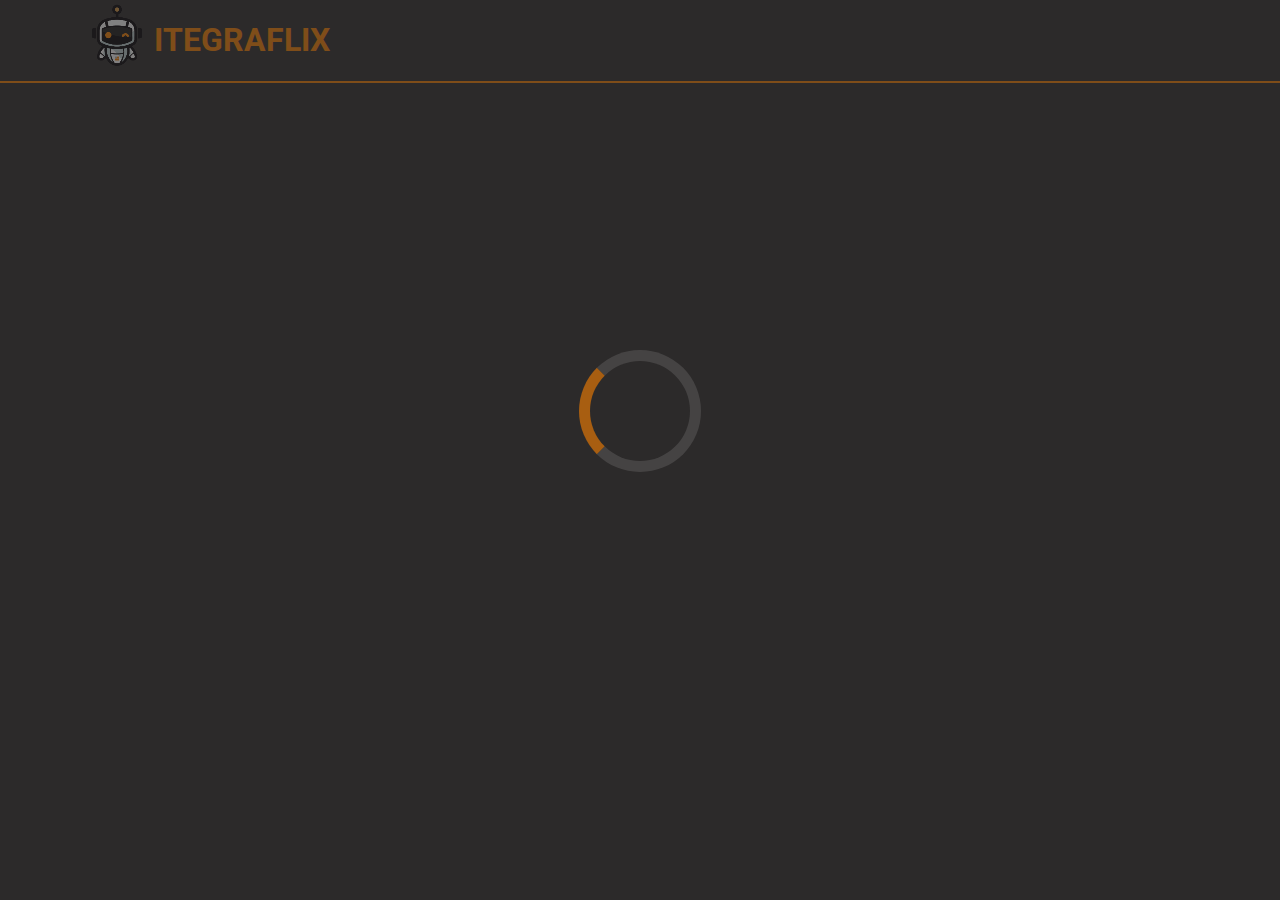
<file: index.html>
<!DOCTYPE html>
<html lang="pt-br">
<head>
    <meta charset="UTF-8">
    <meta http-equiv="X-UA-Compatible" content="IE=edge">
    <meta name="viewport" content="width=device-width, initial-scale=1.0">
    <title>ItegraFlix</title>
    <link rel="stylesheet" href="css/style.css">
</head>
<body>

</div>

    <header class= "head">
        <div class="logo">
            <a href="index.html">
                <img src="imgs/Wally.png" alt="Logo" />
            </a>
        </div>
        <a href="index.html"style="text-decoration:none">
            <h1>ITEGRAFLIX</h1>
        </a>

        


    </header>

    <main id="main"></main>

    <script src="js/jquery-3.5.1.min.js"></script>
    <script src="js/custom.js"></script>
</body>
</html>
</file>
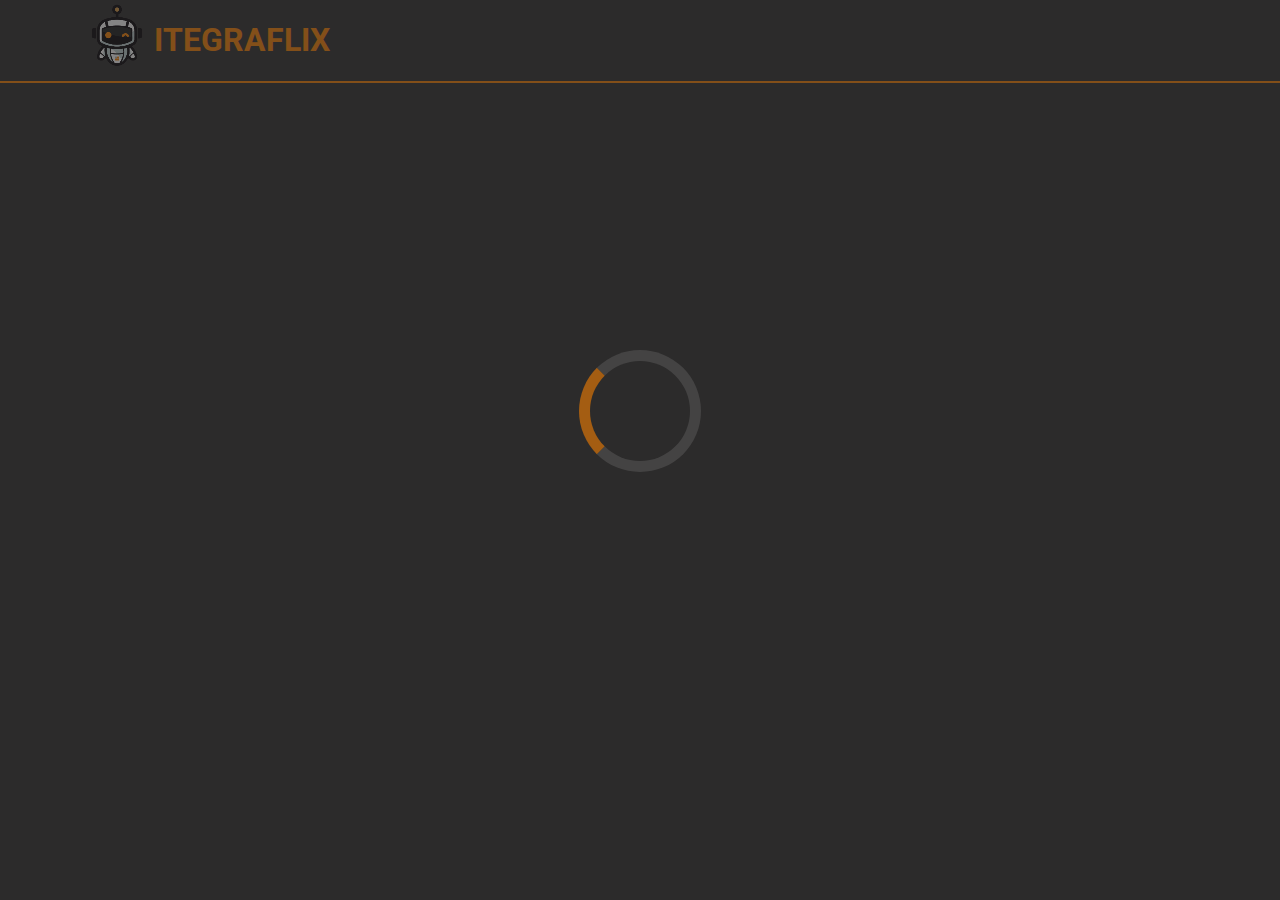
<file: movie.html>
<!DOCTYPE html>
<html lang="pt-br">
<head>
    <meta charset="UTF-8">
    <meta http-equiv="X-UA-Compatible" content="IE=edge">
    <meta name="viewport" content="width=device-width, initial-scale=1.0">
    <title>ItegraFlix</title>
    <link rel="stylesheet" href="css/moviestyle.css">
</head>
<body>

    <header class= "head">
        <div class="logo">
            <a href="index.html">
                <img src="imgs/Wally.png" alt="Logo" />
            </a>
        </div>
        <a href="index.html"style="text-decoration:none">
            <h1>ITEGRAFLIX</h1>
        </a>

    </header>

    <main id="main"></main>

    <script src="js/jquery-3.5.1.min.js"></script>
    <script src="js/movie.js"></script>

    </script>
</body>
</html>
</file>
<file: css/style.css>
@import url('https://fonts.googleapis.com/css2?family=Roboto:wght@400;700&display=swap');

body{
    background-color: #2D2B2B;
    font-family: 'Roboto', sans-serif;
    font-weight: bold;
    margin: 0;
}
.logo:hover{
    animation: bounce 1s linear;
}

@keyframes bounce{
    20%,50%,80%,to{
        transform: translateY(0);
    }
    40%{
        transform: translateY(-30px);
    }
    70%{
        transform: translateY(-15px);
    }
    90%{
        transform: translateY(-4px);
    }
}
header{
    display: flex;
    border-bottom: solid 2px #FB8200 ;
}
header img {
    padding-left: 90px;
}
h1 {
    color: #FB8200;
    padding-left: 10px;
    text-decoration: none;
}
h3 {
    text-decoration:wavy;
    color: #E7E4E4;
}

main{
    display: flex;
    flex-wrap: wrap;
    justify-content: center;
}
.movie{
    width: 200px;
    margin: 1rem;
    position: relative;
    overflow: hidden;
    
}
.movie img{
    width: 100%;
    border-radius: 8px;
}
.movie-info{
    position: relative;
    font-size: 14px;
    bottom: 18px;
    white-space: nowrap;
}
.colorVote {
    color: #FB8200;
    margin-right: 20px;
}
.star {
    position: absolute;
    bottom: 20px;
    max-width: 10px;
}
.heart {
    position: absolute;
    bottom: 20px;
    left: 153px;
    max-width: 10px;
}
h4 {
    position: absolute;
    color: #FB8200;
    font-size: 12px;
    bottom: 1px;
    left: 12px;
}
h5 {
    position: absolute;
    color: #919191;
    font-size: 12px;
    bottom: -3px;
    left: 80px;
}
h6 {
    position: absolute;
    color: #919191;
    font-size: 12px;
    bottom: -11px;
    left: 165px;
}

        .loader,
        .loader:after {
            border-radius: 50%;
            width: 10em;
            height: 10em;
        }
        .loader {            
            margin: 350px auto;
            font-size: 10px;
            position: relative;
            text-indent: -9999em;
            border-top: 1.1em solid rgba(255, 255, 255, 0.2);
            border-right: 1.1em solid rgba(255, 255, 255, 0.2);
            border-bottom: 1.1em solid rgba(255, 255, 255, 0.2);
            border-left: 1.1em solid #FB8200;
            -webkit-transform: translateZ(0);
            -ms-transform: translateZ(0);
            transform: translateZ(0);
            -webkit-animation: load8 0.9s infinite linear;
            animation: load8 0.9s infinite linear;
        }
        @-webkit-keyframes load8 {
            0% {
                -webkit-transform: rotate(0deg);
                transform: rotate(0deg);
            }
            100% {
                -webkit-transform: rotate(360deg);
                transform: rotate(360deg);
            }
        }
        @keyframes load8 {
            0% {
                -webkit-transform: rotate(0deg);
                transform: rotate(0deg);
            }
            100% {
                -webkit-transform: rotate(360deg);
                transform: rotate(360deg);
            }
        }
        #loadingDiv {
            position:absolute;;
            top:0;
            left:0;
            width:100%;
            height:100%;
            background-color:#2D2B2B;
        }
</file>
<file: css/moviestyle.css>
@import url('https://fonts.googleapis.com/css2?family=Roboto:wght@400;700&display=swap');

body{
    background-color: #2D2B2B;
    font-family: 'Roboto', sans-serif;
    font-weight: bold;
    margin: 0;
}
.logo:hover{
    animation: bounce 1s linear;
}

@keyframes bounce{
    20%,50%,80%,to{
        transform: translateY(0);
    }
    40%{
        transform: translateY(-30px);
    }
    70%{
        transform: translateY(-15px);
    }
    90%{
        transform: translateY(-4px);
    }
}
header{
    display: flex;
    border-bottom: solid 2px #FB8200 ;
}
header img {
    padding-left: 90px;
}
h1 {
    color: #FB8200;
    padding-left: 10px;
}


.loader,
.loader:after {
    border-radius: 50%;
    width: 10em;
    height: 10em;
}
.loader {            
    margin: 350px auto;
    font-size: 10px;
    position: relative;
    text-indent: -9999em;
    border-top: 1.1em solid rgba(255, 255, 255, 0.2);
    border-right: 1.1em solid rgba(255, 255, 255, 0.2);
    border-bottom: 1.1em solid rgba(255, 255, 255, 0.2);
    border-left: 1.1em solid #FB8200;
    -webkit-transform: translateZ(0);
    -ms-transform: translateZ(0);
    transform: translateZ(0);
    -webkit-animation: load8 0.9s infinite linear;
    animation: load8 0.9s infinite linear;
}
@-webkit-keyframes load8 {
    0% {
        -webkit-transform: rotate(0deg);
        transform: rotate(0deg);
    }
    100% {
        -webkit-transform: rotate(360deg);
        transform: rotate(360deg);
    }
}
@keyframes load8 {
    0% {
        -webkit-transform: rotate(0deg);
        transform: rotate(0deg);
    }
    100% {
        -webkit-transform: rotate(360deg);
        transform: rotate(360deg);
    }
}
#loadingDiv {
    position:absolute;;
    top:0;
    left:0;
    width:100%;
    height:100%;
    background-color:#2D2B2B;
}
.listprod ul li {
    display: inline;
    margin: 10px;

}
.movie-info h3 {
    color: #E7E4E4;
    font-size: 28px;
    padding-left: 90px;
}
.movie-info img {
    border-radius: 8px;
    padding-left: 90px;
}
.star {
    position: absolute;
    top: 199px;
    left: 522px;
    max-width: 20px;
}
.movie-rate h5 {
    position: absolute;
    color: #FB8200;
    font-size: 24px;
    font-weight: bold;
    top: 155px;
    left: 551px;
}
.movie-rate h4 {
    position: absolute;
    color: #919191;
    top: 162px;
    left: 625px;
    font-size: 24px;
    font-weight: bold;
}
.heart {
    position: absolute;
    top: 202px;
    left: 604px;
    max-width: 16px;
}
.movie-gender {
    position: absolute;
    top: 230px;
    left: 482px;
    font-size: 20px;
    color: #919191;
    font-weight: normal;
}
.movie-gender ul {
    display: flex;
}
.movie-gender ul li {
    list-style-type: none;
    padding-left: 4px;
    padding-right: 5px;
}
.movie-producers {
    position: absolute;
    top: 280px;
    left: 482px;
    color: #919191;
    font-size: 20px;
    font-weight: normal;
}
.movie-producers ul {
    display: flex;
}
.movie-producers ul li {
    list-style-type: none;
    padding-left: 4px;
    padding-right: 5px;
}
p {
    position: absolute;
    top: 330px;
    left: 521px;
    overflow-wrap: break-word;
    color: #E7E4E4;
    font-size: 22px;
    font-weight: normal;
}
</file>
